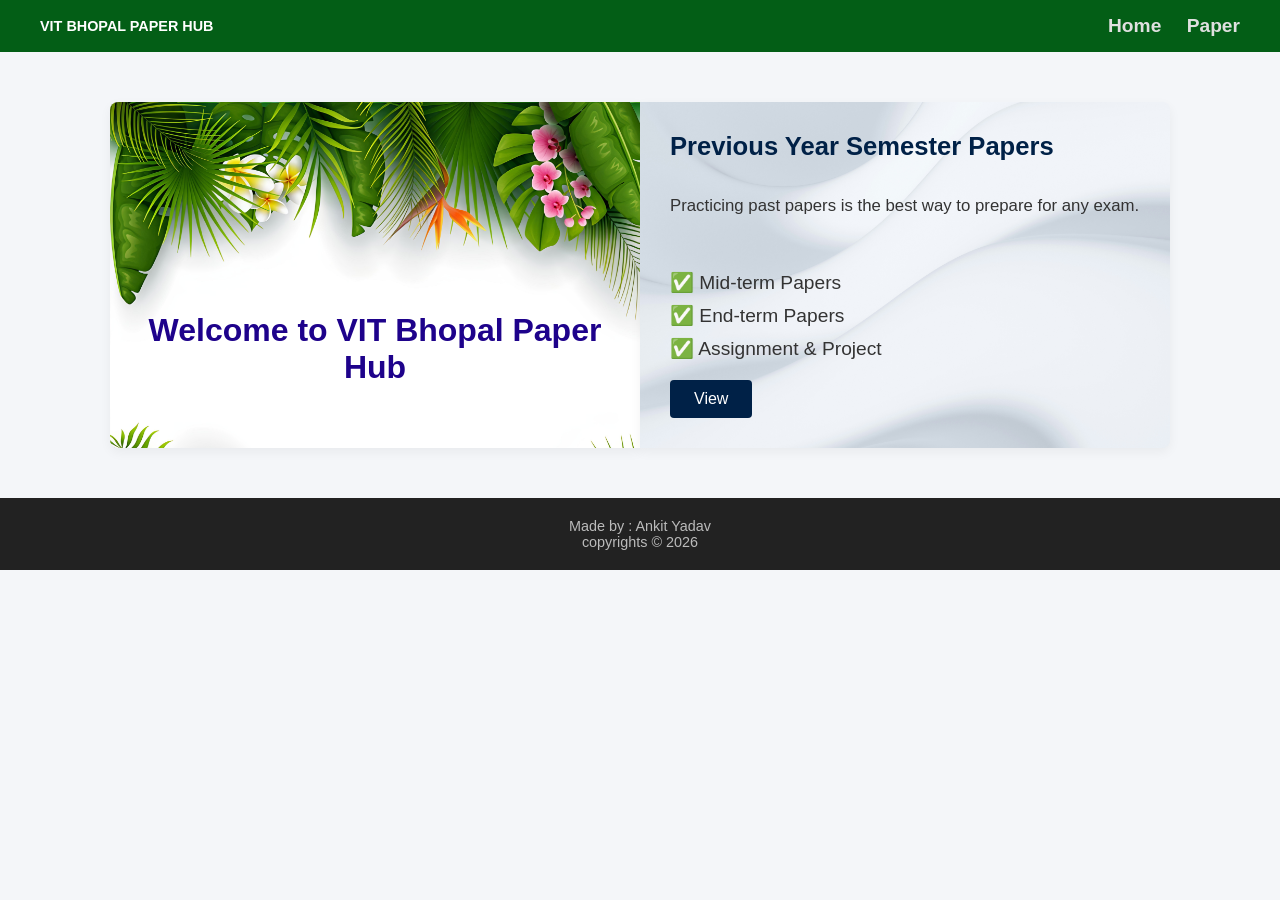
<file: index.html>
<!DOCTYPE html>
<html lang="en">
<head>
    <meta charset="UTF-8">
    <meta name="viewport" content="width==device-width, initial-scale=1.0">
    <title>VIT BHOPAL PAPER HUB</title>
    <link rel="stylesheet" href="style.css">   
</head>
<body>
    <header>
        <div id="PaperHubNavbar">
            <a id="logo"> VIT BHOPAL PAPER HUB </a>
            <div class="nav-link">
                <a href="" class="home">Home</a>
                <a href="paperhub.html" class="paper">Paper</a>
            </div>
            
        </div>
    </header>

        <main id="container">
            <div id="PaperBox1"> 
                <h2>Welcome to VIT Bhopal Paper Hub </h2>
            </div>
            <div id="PaperBox2">
                <h1>Previous Year Semester Papers</h1><br>
                <p id="p">Practicing past papers is the best way to prepare for any exam.</p>
                <br>
                <ul class="paper-list">
                    <li><span id="mid">&#9989; Mid-term Papers</span></li>
                    <li><span id="end">&#9989; End-term Papers</span></li>
                    <li><span id="project">&#9989; Assignment & Project</span></li>
                </ul>
                <a href="APPpage.html">
                    <button>View </button>
                </a>
                

            </div>
        </main>
    



<footer>
        Made by : Ankit Yadav <br>
        copyrights &copy; 2026
</footer>
    
</body>
</html>
</file>
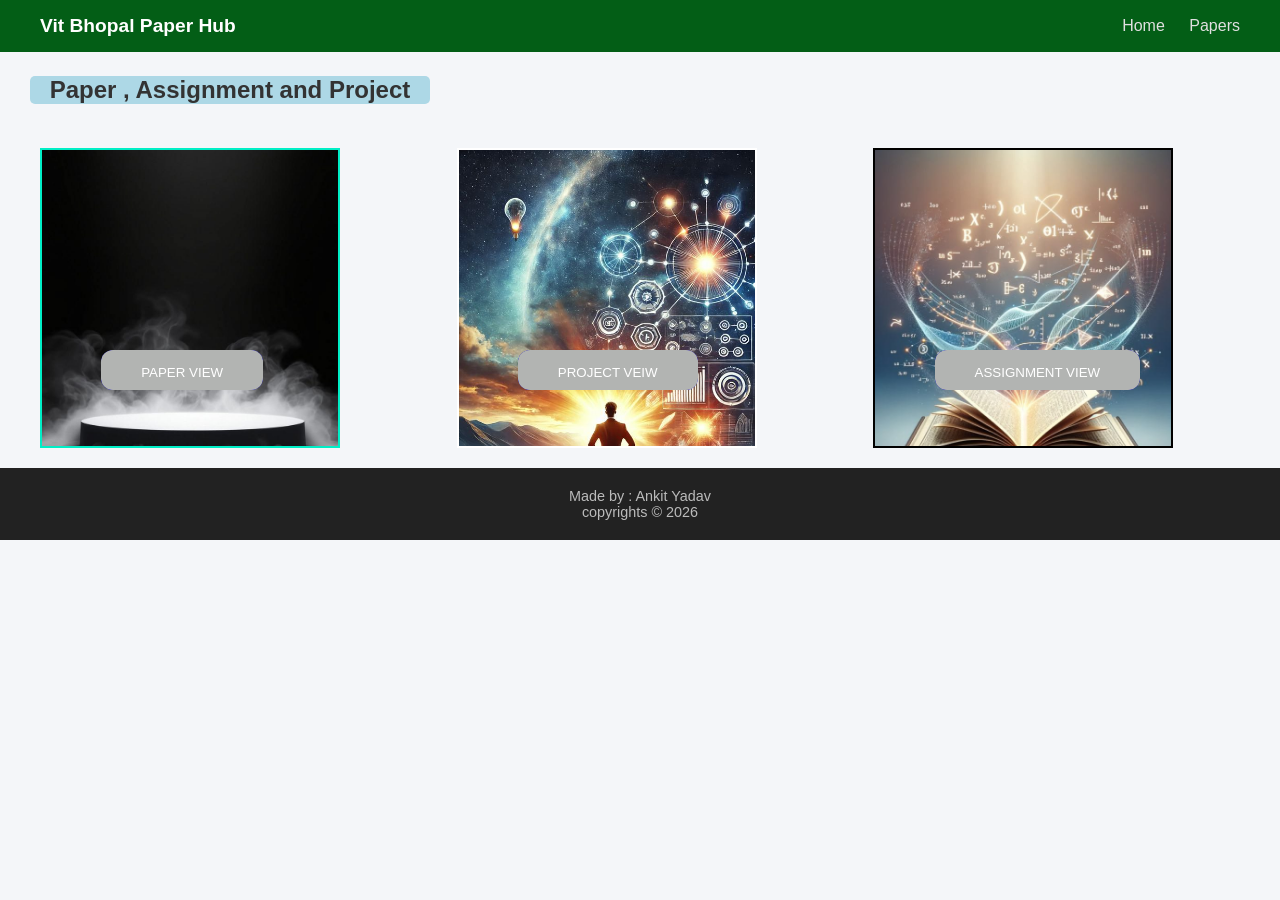
<file: APPpage.html>
<!DOCTYPE html>
<html lang="en">
<head>
    <meta charset="UTF-8">
    <meta name="viewport" content="width=device-width, initial-scale=1.0">
    <title>Assiment</title>
    <link rel="stylesheet" href="styleApppage.css">
</head>
<body>
    <header>
        <div id="navbar">
            <a id="logo"> Vit Bhopal Paper Hub</a>
            <div class="nav-link">
                <a id="home" href="index.html">Home</a>
                <a id="paper" href="paperhub.html">Papers</a>
            </div>
            
        </div>
    </header>
    <h3>Paper , Assignment and Project</h3>
    <main class="grid-container" id="boxs">
        <div class="paper">
            <a href="paperhub.html">
                <button class="btn" >PAPER VIEW</button>
            </a>
        </div>
        <div class="project">
            <a>
                <button class="btn">PROJECT VEIW</button>
            </a>
        </div>
        <div class="Assigment">
            <a>
                <button class="btn">ASSIGNMENT VIEW</button>
            </a>
        </div>
    </main>
<footer>
        Made by : Ankit Yadav <br>
        copyrights &copy; 2026
</footer>
</body>
</html>
</file>
<file: style.css>
html body {
    margin: 0;
    padding: 0;
    font-family: 'Segoe UI', Tahoma, Geneva, Verdana, sans-serif;
    background-color: #f4f6f9;
    color: #333;
    -webkit-text-size-adjust: 100%;
    text-size-adjust: 100
}

*{
    box-sizing: border-box;
}


#PaperHubNavbar{
    
    background-color: #035e16;
    display: flex; 
    justify-content: space-between;
    align-items: center;
    padding: 15px 40px;

    

}
#PaperHubNavbar{
    color: white;
    font-weight: bold;
    font-size: 1.2rem;
    text-decoration: none;
    
}


#logo{
    color: white;
    font-weight: bold;
    font-size: 0.9rem;
    text-decoration: none;
    

}
#PaperHubNavbar .nav-link a{
    color: #e0e0e0;
    text-decoration: none;
    margin-left: 20px;
    transition: color 0.2s;
}

#PaperHubNavbar .nav-links a:hover {
    color: #ffffff;
}


#container{
    display: flex;
    flex-direction: row; 
    max-width: 1100px;  
    margin: 50px auto;  
    padding: 0 20px; 
   
}


#PaperBox1{
     flex: 1;            
    background: white;
    padding: 30px;
    border-top-left-radius: 8px;
    border-bottom-left-radius: 8px;
    box-shadow: 0 4px 12px rgba(0, 0, 0, 0.05);
    background-image: url(box1image.jpeg);
    background-size: cover;


}
 
#PaperBox2 {
    flex: 1;            
    background: white;
    padding: 30px;
    border-top-right-radius: 8px;
    border-bottom-right-radius: 8px;
    box-shadow: 0 4px 12px rgba(0, 0, 0, 0.05);
    background-image:url(white_background.jpg);
    background-size: cover;

}

#PaperBox1 h2 {
    color: #1e028b;
    text-align: center;
    justify-content: center;
    margin-top: 180px;
    font-size: xx-large;
}

#PaperBox2 h1 {
    font-size: 1.6rem;
    margin-top: 0;
    color: #002147;
}
#p{
    margin-top: 0px;
    font-size: 1.05rem;
}
.paper-list {
    list-style: none;
    padding: 0;
    margin: 20px 0;
}

.paper-list li {
    margin-bottom: 10px;
    font-size: 1.2rem;
    font-weight: 500;
    
}

button {
    background-color: #002147;
    color: white;
    border: none;
    padding: 10px 24px;
    font-size: 1rem;
    border-radius: 4px;
    cursor: pointer;
    transition: background 0.2s;
}

button:hover {
    background-color: #003366;
}

footer {
    text-align: center;
    padding: 20px;
    background-color: #222;
    color: #bbb;
    font-size: 0.9rem;
    position: relative;
    width: 100%;
}


/**  
   2. MOBILE LAYOUT (Applies when screen < 768px)
**/
@media (max-width: 768px) {
    
    #PaperHubNavbar {
        flex-direction: column;
        gap: 12px;
        padding: 15px;
        text-align: center;
    }
    
    #PaperHubNavbar .nav-links a {
        margin: 0 10px;
    }

    #container {
        flex-direction: column;     
        gap: 20px ;
        margin: 20px auto;
    }

    #PaperBox1{
        width: 100%;                
        padding: 20px;
        border-radius: 8px;
    }
    #PaperBox1 h2 {
        color: #19056c;
        text-align: center;
        justify-content: center;
        margin-top: 142px;
        font-size: x-large;
    
    }
    
    
    #PaperBox2 {
        width: 100%;                
        padding: 20px;
        border-radius: 8px;
    }
    
    button {
        width: 100%;
        padding: 12px;
    }

}
</file>
<file: styleApppage.css>
html body {
    margin: 0;
    padding: 0;
    font-family: 'Segoe UI', Tahoma, Geneva, Verdana, sans-serif;
    background-color: #f4f6f9;
    color: #333;
    -webkit-text-size-adjust: 100%;
    text-size-adjust: 100

}

*{
    box-sizing: border-box;
}


#navbar{
    
    background-color: #035e16;
    display: flex; 
    justify-content: space-between;
    align-items: center;
    padding: 15px 40px;

    

}
#navbar #logo{
    color: white;
    font-weight: bold;
    font-size: 1.2rem;
    text-decoration: none;
    

}
#navbar .nav-link a{
    color: #e0e0e0;
    text-decoration: none;
    margin-left: 20px;
    transition: color 0.2s;
}

#navbar .nav-links a:hover {
    color: #ffffff;
}

h3{
    margin-left: 30px;
    width: 400px;
    font-size: x-large;
    background-color: lightblue;
    border-radius: 5px;
    text-align: center;
}
.grid-container {
            display: grid;
            grid-template-columns: repeat(3, 1fr); 
            gap:30px; 
            padding: 20px;
            margin-left: 20px;
            justify-content: space-between;
}

.boxs{
  display: flex;
  justify-content: space-evenly;
  
}
.paper{
    margin-left: 0px;
    height: 300px;
    width: 300px;
    border: 2px solid rgb(0, 238, 198);
    color: white;
    background-image: url(paperimage.jpeg);
    background-size: cover;
   
}

.project{
    height: 300px;
    width: 300px;
    border:2px solid rgb(255, 255, 255);
    background-image: url(projectimage.jpeg);
    background-size: cover;
   

}



.Assigment{
    height: 300px;
    width: 300px;
    border: 2px solid black;
    border-radius:2px solid black;
    background-color: rgb(255, 255, 255);
    background-image: url(assignmentimage.jpeg);
    background-size: cover;

}

button{
    margin-top: 200px;
    margin-left: 20%;
    height: 40px;
    text-align: center;
    justify-content: center;
    background-color: #2118cc;
    overflow: hidden;
    border: none;
    /* transform: scale(1.5); */
    color: #ffffff;
}

.btn{
    padding: 15px 40px;
    border: none;
    outline: none;
    color: #ffffff;
    cursor: pointer;
    position: relative;
    z-index: 0; 
    border-radius: 12px; 

}

.btn::after{
    content: "";
    z-index: -1;
    position: absolute;
    width: 100%;
    height: 100%;
    background-color: #b2b4b2;
    left: 0;
    top:0;
    border-radius: 10px;

}

.btn::before{
    content: "";
    background: linear-gradient(
        45deg,
        #ff0000,#ff7300,#fffb00,#48ff00,
        #00ffd5,#002bff,#ff00c8,#ff0000
        );
        position: absolute;
        top: -2px;
        left: -2px;
        background-size: 600%;
        z-index: -1;
        width: calc(100% + 4px);
        height: calc(100% + 4px);
        filter: blur(8px);
        animation: glowing 20s linear infinite;
        transition:opacity .1s ease-in-out;
        border-radius: 10px;
        opacity: 0;



}



@keyframes glowing{
    0%{background-attachment: 0 0;}
    50%{background-position: 400% 0;}
    100%{background-position: 0 0;}
}

.btn:hover::before{
    opacity: 1;
}

.btn:active::after{
    background: transparent;

}

.btn:active{
    color: #000;
    font-weight: bold;
}

footer {
    text-align: center;
    padding: 20px;
    background-color: #222;
    color: #bbb;
    font-size: 0.9rem;
    position: relative;
    width: 100%;
}



/**  
   2. MOBILE LAYOUT (Applies when screen < 768px)
**/

@media (max-width: 768px) {
    
    #navbar {
        flex-direction: column;
        gap: 12px;
        padding: 15px;
        text-align: center;
        
    }
    
    #navbar .nav-links a {
        margin: 0 10px;
    }

    #nav-links{
        font-size: 14px;
    }


    #logo{
    font-weight: bold;
    font-size: -0.8rem;
    
    }

    .grid-container {
        flex-direction: column;     
        gap: 20px ;
        margin: 20px auto;
    }
    .grid-container {
        flex-direction: column;     
        gap: 20px ;
        margin: 20px auto;
        display: grid;
        grid-template-columns: repeat(1, 1fr); 
        gap:30px; 
        padding: 20px;
        margin-left: 20px;
        
    }

    #boxs{
        width: 100%;                
        padding: 20px;
        border-radius: 8px;
    }

    h3{
        margin-left: px;
        font-size: 20px;
        width: 290px;
    }
    

    button {
        margin-left: 25px;           
        margin-top: 200px;
        justify-content: center;        
        width: 60%;
    }

    .btn {
        width: 80%;
        padding: 12px 0;
    }
}

/* --- Animation --- */
@keyframes glowing {
    0% { background-position: 0 0; }
    50% { background-position: 400% 0; }
    100% { background-position: 0 0; }
}
</file>
